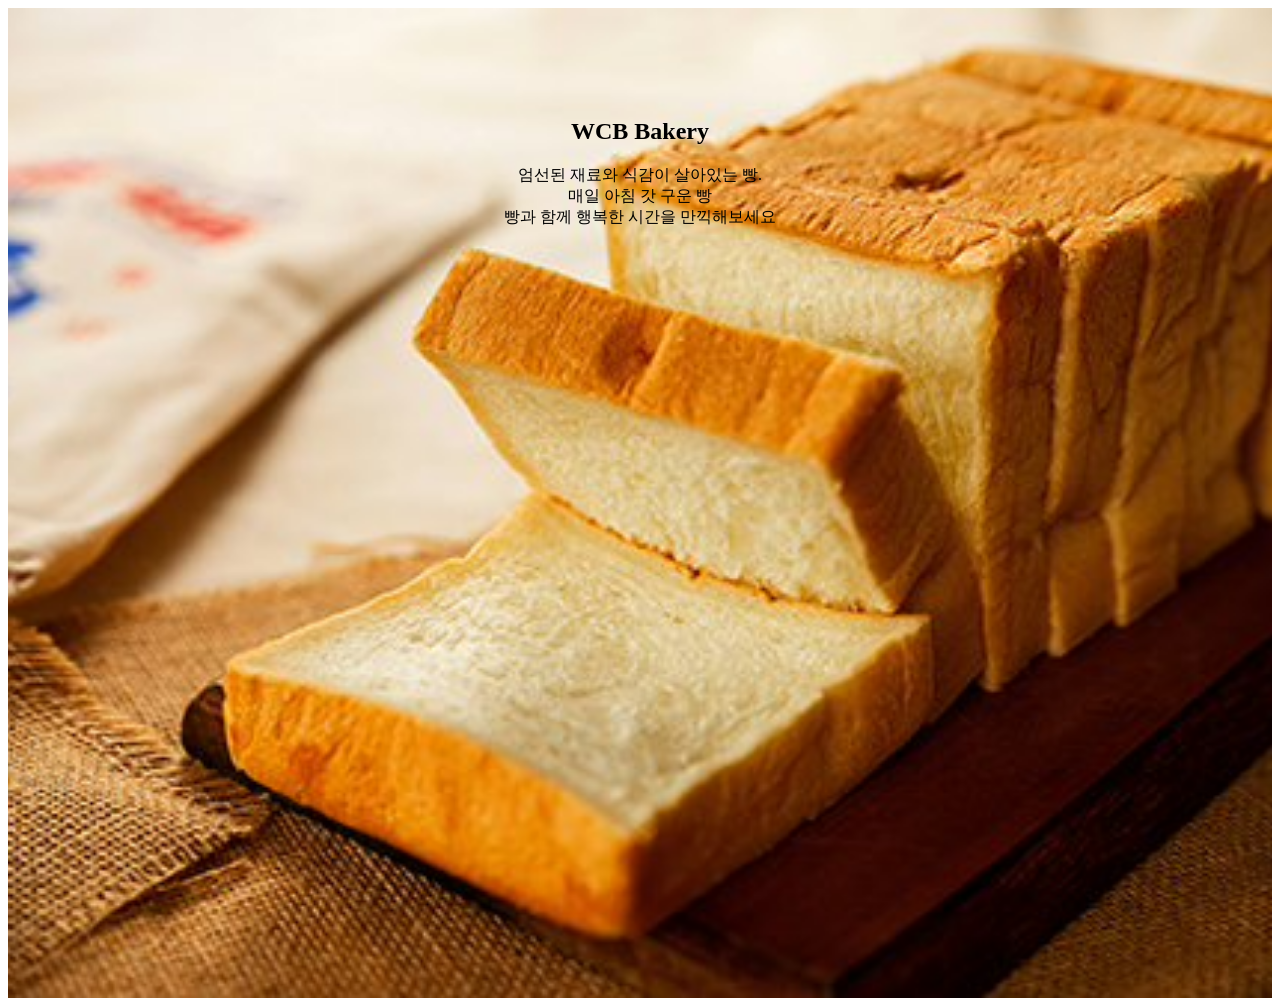
<file: index.html>
<!doctype html>
<html lang="en">
  <head>
    <meta charset="UTF-8" />
    <meta name="viewport" content="width=device-width, initial-scale=1.0" />
    <title>랜딩페이지 테스트</title>
    <link rel="stylesheet" href="css/style.css" />
  </head>
  <body>
    <section class="hero">
      <h1 class="title">WCB Bakery</h1>
      <p>
        엄선된 재료와 식감이 살아있는 빵.<br />
        매일 아침 갓 구운 빵<br />
        빵과 함께 행복한 시간을 만끽해보세요
      </p>
    </section>
  </body>
</html>
</file>
<file: css/style.css>
section {
  height: 100vh;
  background-size: cover;
  background-repeat: no-repeat;
  background-position: center;
}

.hero {
  background-image: url("../images/bread1.jpg");
  text-align: center;
  padding-top: 10vh;
}

div {
  border: 1px solid black;
}
</file>
